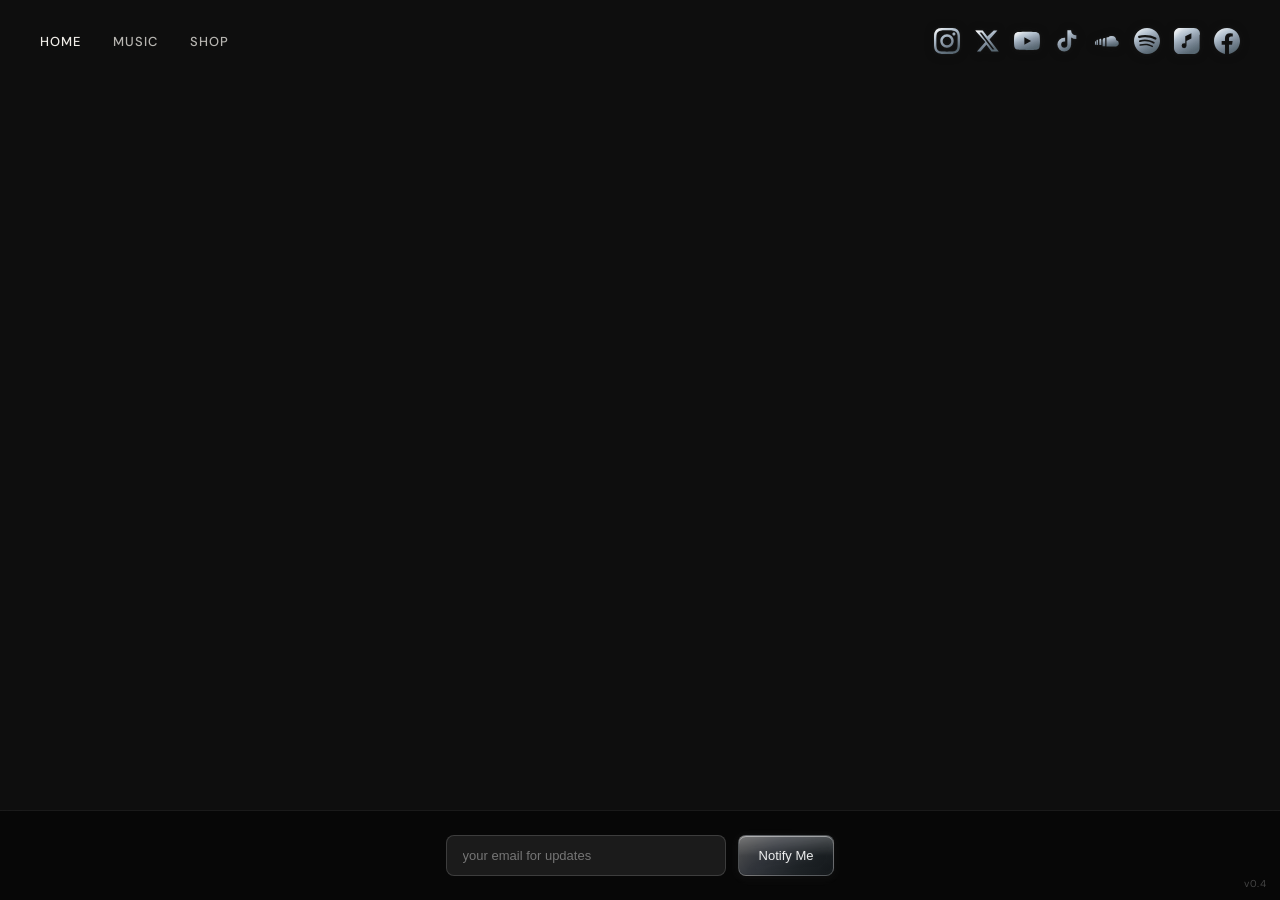
<file: index.html>
<!DOCTYPE html>
<html lang="en">
<head>
  <meta charset="UTF-8" />
  <meta name="viewport" content="width=device-width, initial-scale=1.0" />
  <title>RLY HMN</title>
  <link href="https://fonts.googleapis.com/css2?family=Bebas+Neue&family=DM+Sans:wght@300;400;500&display=swap" rel="stylesheet" />
  <style>
    *, *::before, *::after { box-sizing: border-box; margin: 0; padding: 0; }

    :root {
      --bg: #0e0e0e;
      --surface: #181818;
      --border: #2a2a2a;
      --text: #f0ede8;
      --muted: #888;
      --accent: #c8f060;
    }

    body {
      background: var(--bg);
      color: var(--text);
      font-family: 'DM Sans', sans-serif;
      min-height: 100vh;
      display: flex;
      flex-direction: column;
    }

    /* ── Full-bleed video background ───────────────────────────── */
    .hero-video {
      position: fixed;
      top: 0; left: 0;
      width: 100%; height: 100%;
      object-fit: cover;
      z-index: -2;
    }

    /* Subtle darkening overlay so UI stays readable */
    ..hero-overlay {
  position: fixed;
  inset: 0;
  background: linear-gradient(
    to bottom, 
    rgba(0,0,0,0.5) 0%,   /* Darker at the top bar */
    rgba(0,0,0,0) 20%,    /* Transparent quickly */
    rgba(0,0,0,0) 80%,    /* Transparent through the middle */
    rgba(0,0,0,0.5) 100%  /* Darker at the email bar */
  );
  z-index: -1;
}
    /* ─────────────────────────────────────────────────────────── */

    .top-bar {
      display: flex;
      justify-content: space-between;
      align-items: center;
      padding: 28px 40px;
      position: relative;
    }

    .left-nav { display: flex; gap: 32px; }

    .left-nav a {
      color: rgba(240,237,232,0.75);
      text-decoration: none;
      font-size: 13px;
      font-weight: 500;
      letter-spacing: 0.08em;
      text-transform: uppercase;
      transition: color 0.2s;
    }

    .left-nav a:hover, .left-nav a.active { color: var(--text); }

    /* ── Glass icons — the SVG shape IS the glass ──────────────── */
    .top-socials {
      display: flex;
      gap: 14px;
      align-items: center;
    }

    .social-link {
      display: flex;
      align-items: center;
      justify-content: center;
      text-decoration: none;
      transition: transform 0.22s cubic-bezier(.34,1.56,.64,1);
    }

    .social-link svg {
      width: 26px;
      height: 26px;
      overflow: visible;
      filter:
        drop-shadow(0 1px 4px rgba(0,0,0,0.6))
        drop-shadow(0 0 1px rgba(255,255,255,0.12));
      transition: filter 0.22s ease;
    }

    .social-link:hover { transform: translateY(-3px) scale(1.15); }

    .social-link:hover svg {
      filter:
        drop-shadow(0 5px 12px rgba(0,0,0,0.65))
        drop-shadow(0 0 8px rgba(200,230,255,0.2))
        drop-shadow(0 1px 0 rgba(255,255,255,0.6));
    }
    /* ─────────────────────────────────────────────────────────── */

    /* Spacer pushes mail bar to the bottom */
    .spacer { flex: 1; }

    .bottom-mail {
      padding: 24px 32px;
      background: rgba(0,0,0,0.45);
      backdrop-filter: blur(12px);
      -webkit-backdrop-filter: blur(12px);
      border-top: 1px solid rgba(255,255,255,0.08);
      display: flex;
      justify-content: center;
    }

    .mail-form { display: flex; gap: 12px; align-items: center; }

    .mail-form input {
      background: rgba(255,255,255,0.08);
      border: 1px solid rgba(255,255,255,0.15);
      border-radius: 8px;
      padding: 12px 16px;
      color: var(--text);
      font-size: 13px;
      width: 280px;
      outline: none;
      transition: border-color 0.2s;
    }

    .mail-form input::placeholder { color: rgba(255,255,255,0.4); }
    .mail-form input:focus { border-color: var(--accent); }

    .mail-form button {
      position: relative;
      border: none;
      border-radius: 8px;
      padding: 12px 20px;
      font-size: 13px;
      font-weight: 500;
      cursor: pointer;
      color: rgba(255,255,255,0.92);
      background: linear-gradient(
        135deg,
        rgba(255,255,255,0.28) 0%,
        rgba(200,220,255,0.18) 35%,
        rgba(140,180,210,0.12) 70%,
        rgba(100,150,190,0.08) 100%
      );
      backdrop-filter: blur(8px);
      -webkit-backdrop-filter: blur(8px);
      border: 1px solid rgba(255,255,255,0.22);
      box-shadow:
        inset 0 1px 0 rgba(255,255,255,0.45),
        inset 0 -1px 0 rgba(0,0,0,0.12),
        0 2px 8px rgba(0,0,0,0.35),
        0 1px 2px rgba(0,0,0,0.2);
      filter:
        drop-shadow(0 1px 4px rgba(0,0,0,0.5))
        drop-shadow(0 0 1px rgba(255,255,255,0.12));
      transition: transform 0.22s cubic-bezier(.34,1.56,.64,1), filter 0.22s ease;
      overflow: hidden;
    }

    .mail-form button::before {
      content: '';
      position: absolute;
      top: 0; left: 0; right: 0;
      height: 50%;
      background: linear-gradient(
        to bottom,
        rgba(255,255,255,0.2) 0%,
        rgba(255,255,255,0.0) 100%
      );
      border-radius: 8px 8px 0 0;
      pointer-events: none;
    }

    .mail-form button:hover {
      transform: translateY(-2px) scale(1.05);
      filter:
        drop-shadow(0 5px 12px rgba(0,0,0,0.55))
        drop-shadow(0 0 8px rgba(200,230,255,0.2))
        drop-shadow(0 1px 0 rgba(255,255,255,0.6));
    }


    @media (max-width: 700px) {
      .top-bar { flex-direction: column; gap: 20px; padding: 20px; }
      .left-nav { gap: 20px; }
      .mail-form { flex-direction: column; width: 100%; }
      .mail-form input { width: 100%; }
      .top-socials { flex-wrap: wrap; justify-content: center; }
    }

    #form-step-email {
      transition: opacity 0.2s ease, transform 0.2s ease;
    }

    #form-step-captcha {
      flex-direction: column;
      align-items: center;
      gap: 10px;
      transition: opacity 0.2s ease, transform 0.2s ease;
    }

    .captcha-label {
      font-size: 11px;
      color: rgba(255,255,255,0.45);
      letter-spacing: 0.04em;
      margin: 0;
    }

    #recaptcha-container {
      transform: scale(0.92);
      transform-origin: center top;
    }

    #custom-success {
      transition: opacity 0.3s ease;
      align-items: center;
      gap: 8px;
    }

    .version-tag {
      position: fixed;
      bottom: 10px;
      right: 14px;
      font-size: 10px;
      color: rgba(255,255,255,0.25);
      font-family: 'DM Sans', sans-serif;
      letter-spacing: 0.05em;
      pointer-events: none;
      z-index: 100;
    }
  </style>
  <!-- MailerLite Universal -->
  <script>
    (function(w,d,e,u,f,l,n){w[f]=w[f]||function(){(w[f].q=w[f].q||[])
    .push(arguments);},l=d.createElement(e),l.async=1,l.src=u,
    n=d.getElementsByTagName(e)[0],n.parentNode.insertBefore(l,n);})
    (window,document,'script','https://assets.mailerlite.com/js/universal.js','ml');
    ml('account', '2301787');
  </script>
  <!-- End MailerLite Universal -->
</head>
<body>

  <!-- Full-bleed looping Blender render -->
  <video class="hero-video" src="0001-0040.mp4" autoplay loop muted playsinline></video>
  <div class="hero-overlay"></div>

  <!--
    Shared gradient defs for glass icons
  -->
  <svg width="0" height="0" style="position:absolute;pointer-events:none;">
    <defs>
      <linearGradient id="glassBase" x1="0%" y1="0%" x2="55%" y2="100%">
        <stop offset="0%"   stop-color="#ffffff" stop-opacity="0.97"/>
        <stop offset="35%"  stop-color="#ddeeff" stop-opacity="0.80"/>
        <stop offset="70%"  stop-color="#b8cfe8" stop-opacity="0.60"/>
        <stop offset="100%" stop-color="#8aaec8" stop-opacity="0.45"/>
      </linearGradient>
      <linearGradient id="glassSheen" x1="0%" y1="0%" x2="90%" y2="70%">
        <stop offset="0%"   stop-color="#ffffff" stop-opacity="0.65"/>
        <stop offset="28%"  stop-color="#ffffff" stop-opacity="0.0"/>
        <stop offset="100%" stop-color="#ffffff" stop-opacity="0.08"/>
      </linearGradient>
    </defs>
  </svg>

  <div class="top-bar">
    <nav class="left-nav">
      <a href="#" class="active">Home</a>
      <a href="#">Music</a>
      <a href="#">Shop</a>
    </nav>

    <!--
      Logo placeholder — replace with:
      <img src="your-logo.png" alt="RLYHMN" style="height:48px;" />
      when your image is ready
    -->

    <div class="top-socials">

      <!-- Instagram -->
      <a href="https://www.instagram.com/rlyhmn.exe/" class="social-link" title="Instagram" target="_blank" rel="noopener">
        <svg viewBox="0 0 24 24">
          <path fill="url(#glassBase)" d="M12 2.163c3.204 0 3.584.012 4.85.07 3.252.148 4.771 1.691 4.919 4.919.058 1.265.069 1.645.069 4.849 0 3.205-.012 3.584-.069 4.849-.149 3.225-1.664 4.771-4.919 4.919-1.266.058-1.644.07-4.85.07-3.204 0-3.584-.012-4.849-.07-3.26-.149-4.771-1.699-4.919-4.92-.058-1.265-.07-1.644-.07-4.849 0-3.204.013-3.583.07-4.849.149-3.227 1.664-4.771 4.919-4.919 1.266-.057 1.645-.069 4.849-.069zm0-2.163c-3.259 0-3.667.014-4.947.072-4.358.2-6.78 2.618-6.98 6.98-.059 1.281-.073 1.689-.073 4.948 0 3.259.014 3.668.072 4.948.2 4.358 2.618 6.78 6.98 6.98 1.281.058 1.689.072 4.948.072 3.259 0 3.668-.014 4.948-.072 4.354-.2 6.782-2.618 6.979-6.98.059-1.28.073-1.689.073-4.948 0-3.259-.014-3.667-.072-4.947-.196-4.354-2.617-6.78-6.979-6.98-1.281-.059-1.69-.073-4.949-.073zm0 5.838c-3.403 0-6.162 2.759-6.162 6.162s2.759 6.163 6.162 6.163 6.162-2.759 6.162-6.163c0-3.403-2.759-6.162-6.162-6.162zm0 10.162c-2.209 0-4-1.79-4-4 0-2.209 1.791-4 4-4s4 1.791 4 4c0 2.21-1.791 4-4 4zm6.406-11.845c-.796 0-1.441.645-1.441 1.44s.645 1.44 1.441 1.44c.795 0 1.439-.645 1.439-1.44s-.644-1.44-1.439-1.44z"/>
          <path fill="url(#glassSheen)" d="M12 2.163c3.204 0 3.584.012 4.85.07 3.252.148 4.771 1.691 4.919 4.919.058 1.265.069 1.645.069 4.849 0 3.205-.012 3.584-.069 4.849-.149 3.225-1.664 4.771-4.919 4.919-1.266.058-1.644.07-4.85.07-3.204 0-3.584-.012-4.849-.07-3.26-.149-4.771-1.699-4.919-4.92-.058-1.265-.07-1.644-.07-4.849 0-3.204.013-3.583.07-4.849.149-3.227 1.664-4.771 4.919-4.919 1.266-.057 1.645-.069 4.849-.069zm0-2.163c-3.259 0-3.667.014-4.947.072-4.358.2-6.78 2.618-6.98 6.98-.059 1.281-.073 1.689-.073 4.948 0 3.259.014 3.668.072 4.948.2 4.358 2.618 6.78 6.98 6.98 1.281.058 1.689.072 4.948.072 3.259 0 3.668-.014 4.948-.072 4.354-.2 6.782-2.618 6.979-6.98.059-1.28.073-1.689.073-4.948 0-3.259-.014-3.667-.072-4.947-.196-4.354-2.617-6.78-6.979-6.98-1.281-.059-1.69-.073-4.949-.073zm0 5.838c-3.403 0-6.162 2.759-6.162 6.162s2.759 6.163 6.162 6.163 6.162-2.759 6.162-6.163c0-3.403-2.759-6.162-6.162-6.162zm0 10.162c-2.209 0-4-1.79-4-4 0-2.209 1.791-4 4-4s4 1.791 4 4c0 2.21-1.791 4-4 4zm6.406-11.845c-.796 0-1.441.645-1.441 1.44s.645 1.44 1.441 1.44c.795 0 1.439-.645 1.439-1.44s-.644-1.44-1.439-1.44z"/>
        </svg>
      </a>

      <!-- X / Twitter -->
      <a href="https://x.com/rlyhmn" class="social-link" title="X (Twitter)" target="_blank" rel="noopener">
        <svg viewBox="0 0 24 24">
          <path fill="url(#glassBase)" d="M18.244 2.25h3.308l-7.227 8.26 8.502 11.24H16.17l-4.714-6.231-5.401 6.231H2.744l7.736-8.835L1.254 2.25H8.08l4.259 5.631L18.244 2.25zm-1.161 17.52h1.833L7.084 4.126H5.117L17.083 19.77z"/>
          <path fill="url(#glassSheen)" d="M18.244 2.25h3.308l-7.227 8.26 8.502 11.24H16.17l-4.714-6.231-5.401 6.231H2.744l7.736-8.835L1.254 2.25H8.08l4.259 5.631L18.244 2.25zm-1.161 17.52h1.833L7.084 4.126H5.117L17.083 19.77z"/>
        </svg>
      </a>

      <!-- YouTube -->
      <a href="https://www.youtube.com/@RLYHMN" class="social-link" title="YouTube" target="_blank" rel="noopener">
        <svg viewBox="0 0 24 24">
          <path fill="url(#glassBase)" d="M23.498 6.186a3.016 3.016 0 0 0-2.122-2.136C19.505 3.545 12 3.545 12 3.545s-7.505 0-9.377.505A3.017 3.017 0 0 0 .502 6.186C0 8.07 0 12 0 12s0 3.93.502 5.814a3.016 3.016 0 0 0 2.122 2.136c1.871.505 9.376.505 9.376.505s7.505 0 9.377-.505a3.015 3.015 0 0 0 2.122-2.136C24 15.93 24 12 24 12s0-3.93-.502-5.814zM9.545 15.568V8.432L15.818 12l-6.273 3.568z"/>
          <path fill="url(#glassSheen)" d="M23.498 6.186a3.016 3.016 0 0 0-2.122-2.136C19.505 3.545 12 3.545 12 3.545s-7.505 0-9.377.505A3.017 3.017 0 0 0 .502 6.186C0 8.07 0 12 0 12s0 3.93.502 5.814a3.016 3.016 0 0 0 2.122 2.136c1.871.505 9.376.505 9.376.505s7.505 0 9.377-.505a3.015 3.015 0 0 0 2.122-2.136C24 15.93 24 12 24 12s0-3.93-.502-5.814zM9.545 15.568V8.432L15.818 12l-6.273 3.568z"/>
        </svg>
      </a>

      <!-- TikTok -->
      <a href="https://www.tiktok.com/@rlyhmn" class="social-link" title="TikTok" target="_blank" rel="noopener">
        <svg viewBox="0 0 24 24">
          <path fill="url(#glassBase)" d="M19.59 6.69a4.83 4.83 0 0 1-3.77-4.25V2h-3.45v13.67a2.89 2.89 0 0 1-2.88 2.5 2.89 2.89 0 0 1-2.89-2.89 2.89 2.89 0 0 1 2.89-2.89c.28 0 .54.04.79.1V9.01a6.33 6.33 0 0 0-.79-.05 6.34 6.34 0 0 0-6.34 6.34 6.34 6.34 0 0 0 6.34 6.34 6.34 6.34 0 0 0 6.33-6.34V8.69a8.17 8.17 0 0 0 4.78 1.52V6.75a4.85 4.85 0 0 1-1.01-.06z"/>
          <path fill="url(#glassSheen)" d="M19.59 6.69a4.83 4.83 0 0 1-3.77-4.25V2h-3.45v13.67a2.89 2.89 0 0 1-2.88 2.5 2.89 2.89 0 0 1-2.89-2.89 2.89 2.89 0 0 1 2.89-2.89c.28 0 .54.04.79.1V9.01a6.33 6.33 0 0 0-.79-.05 6.34 6.34 0 0 0-6.34 6.34 6.34 6.34 0 0 0 6.34 6.34 6.34 6.34 0 0 0 6.33-6.34V8.69a8.17 8.17 0 0 0 4.78 1.52V6.75a4.85 4.85 0 0 1-1.01-.06z"/>
        </svg>
      </a>

      <!-- SoundCloud -->
      <a href="https://soundcloud.com/rly-hmn" class="social-link" title="SoundCloud" target="_blank" rel="noopener">
        <svg viewBox="0 0 24 24">
          <path fill="url(#glassBase)" d="M11.56 8.87V17h8.76c1.44-.15 2.56-1.37 2.56-2.85a2.84 2.84 0 0 0-2.35-2.82A4.27 4.27 0 0 0 16.1 7.5a4.33 4.33 0 0 0-2.89 1.1 2.64 2.64 0 0 0-1.65.27zm-1.22.36c-.16-.05-.34-.08-.51-.08a1.86 1.86 0 0 0-1.86 1.86v5.73h2.37V9.23zm-3.59.83a1.1 1.1 0 0 0-.7-.25 1.12 1.12 0 0 0-1.12 1.12v4.81h1.82v-4.81c0-.34-.15-.65-.38-.87zm-3.13 1.08a.74.74 0 0 0-.49-.18.75.75 0 0 0-.75.75v3.93h1.24v-3.93a.74.74 0 0 0-.38-.57zm-2.25 1.07a.5.5 0 0 0-.47.5v2.67h.94v-2.67a.5.5 0 0 0-.47-.5z"/>
          <path fill="url(#glassSheen)" d="M11.56 8.87V17h8.76c1.44-.15 2.56-1.37 2.56-2.85a2.84 2.84 0 0 0-2.35-2.82A4.27 4.27 0 0 0 16.1 7.5a4.33 4.33 0 0 0-2.89 1.1 2.64 2.64 0 0 0-1.65.27zm-1.22.36c-.16-.05-.34-.08-.51-.08a1.86 1.86 0 0 0-1.86 1.86v5.73h2.37V9.23zm-3.59.83a1.1 1.1 0 0 0-.7-.25 1.12 1.12 0 0 0-1.12 1.12v4.81h1.82v-4.81c0-.34-.15-.65-.38-.87zm-3.13 1.08a.74.74 0 0 0-.49-.18.75.75 0 0 0-.75.75v3.93h1.24v-3.93a.74.74 0 0 0-.38-.57zm-2.25 1.07a.5.5 0 0 0-.47.5v2.67h.94v-2.67a.5.5 0 0 0-.47-.5z"/>
        </svg>
      </a>

      <!-- Spotify -->
      <a href="#" class="social-link" title="Spotify" target="_blank" rel="noopener">
        <svg viewBox="0 0 24 24">
          <path fill="url(#glassBase)" d="M12 0C5.4 0 0 5.4 0 12s5.4 12 12 12 12-5.4 12-12S18.66 0 12 0zm5.521 17.34c-.24.359-.66.48-1.021.24-2.82-1.74-6.36-2.101-10.561-1.141-.418.122-.779-.179-.899-.539-.12-.421.18-.78.54-.9 4.56-1.021 8.52-.6 11.64 1.32.42.18.479.659.301 1.02zm1.44-3.3c-.301.42-.841.6-1.262.3-3.239-1.98-8.159-2.58-11.939-1.38-.479.12-1.02-.12-1.14-.6-.12-.48.12-1.021.6-1.141C9.6 9.9 15 10.561 18.72 12.84c.361.181.54.78.241 1.2zm.12-3.36C15.24 8.4 8.82 8.16 5.16 9.301c-.6.179-1.2-.181-1.38-.721-.18-.601.18-1.2.72-1.381 4.26-1.26 11.28-1.02 15.721 1.621.539.3.719 1.02.419 1.56-.299.421-1.02.599-1.559.3z"/>
          <path fill="url(#glassSheen)" d="M12 0C5.4 0 0 5.4 0 12s5.4 12 12 12 12-5.4 12-12S18.66 0 12 0zm5.521 17.34c-.24.359-.66.48-1.021.24-2.82-1.74-6.36-2.101-10.561-1.141-.418.122-.779-.179-.899-.539-.12-.421.18-.78.54-.9 4.56-1.021 8.52-.6 11.64 1.32.42.18.479.659.301 1.02zm1.44-3.3c-.301.42-.841.6-1.262.3-3.239-1.98-8.159-2.58-11.939-1.38-.479.12-1.02-.12-1.14-.6-.12-.48.12-1.021.6-1.141C9.6 9.9 15 10.561 18.72 12.84c.361.181.54.78.241 1.2zm.12-3.36C15.24 8.4 8.82 8.16 5.16 9.301c-.6.179-1.2-.181-1.38-.721-.18-.601.18-1.2.72-1.381 4.26-1.26 11.28-1.02 15.721 1.621.539.3.719 1.02.419 1.56-.299.421-1.02.599-1.559.3z"/>
        </svg>
      </a>

      <!-- Apple Music -->
      <a href="#" class="social-link" title="Apple Music" target="_blank" rel="noopener">
        <svg viewBox="0 0 24 24">
          <path fill="url(#glassBase)" d="M23.994 6.124a9.23 9.23 0 0 0-.24-2.19c-.317-1.31-1.062-2.31-2.18-3.043a5.022 5.022 0 0 0-1.877-.726 10.496 10.496 0 0 0-1.564-.15c-.04-.003-.083-.01-.124-.013H5.986c-.152.01-.303.017-.455.026C4.786.07 4.043.15 3.34.428 2.004.958 1.04 1.88.475 3.208A5.485 5.485 0 0 0 .07 4.822C.028 5.1 0 5.381 0 5.664V18.33c0 .286.028.57.07.852a5.49 5.49 0 0 0 .405 1.614c.53 1.334 1.452 2.296 2.78 2.86.633.27 1.296.4 1.97.44.109.007.218.012.328.015h12.29c.28 0 .555-.02.832-.054a5.63 5.63 0 0 0 1.703-.47c1.297-.583 2.234-1.52 2.788-2.83.27-.633.4-1.296.442-1.97.007-.109.012-.218.015-.328V6.124zm-7.927 3.658l-4.487 2.19v4.343a2.27 2.27 0 0 1-2.27 2.27 2.27 2.27 0 0 1-2.27-2.27 2.27 2.27 0 0 1 2.27-2.27c.39 0 .758.1 1.08.274V7.66l5.677-2.77v5.892z"/>
          <path fill="url(#glassSheen)" d="M23.994 6.124a9.23 9.23 0 0 0-.24-2.19c-.317-1.31-1.062-2.31-2.18-3.043a5.022 5.022 0 0 0-1.877-.726 10.496 10.496 0 0 0-1.564-.15c-.04-.003-.083-.01-.124-.013H5.986c-.152.01-.303.017-.455.026C4.786.07 4.043.15 3.34.428 2.004.958 1.04 1.88.475 3.208A5.485 5.485 0 0 0 .07 4.822C.028 5.1 0 5.381 0 5.664V18.33c0 .286.028.57.07.852a5.49 5.49 0 0 0 .405 1.614c.53 1.334 1.452 2.296 2.78 2.86.633.27 1.296.4 1.97.44.109.007.218.012.328.015h12.29c.28 0 .555-.02.832-.054a5.63 5.63 0 0 0 1.703-.47c1.297-.583 2.234-1.52 2.788-2.83.27-.633.4-1.296.442-1.97.007-.109.012-.218.015-.328V6.124zm-7.927 3.658l-4.487 2.19v4.343a2.27 2.27 0 0 1-2.27 2.27 2.27 2.27 0 0 1-2.27-2.27 2.27 2.27 0 0 1 2.27-2.27c.39 0 .758.1 1.08.274V7.66l5.677-2.77v5.892z"/>
        </svg>
      </a>

      <!-- Facebook -->
      <a href="#" class="social-link" title="Facebook" target="_blank" rel="noopener">
        <svg viewBox="0 0 24 24">
          <path fill="url(#glassBase)" d="M24 12.073c0-6.627-5.373-12-12-12s-12 5.373-12 12c0 5.99 4.388 10.954 10.125 11.854v-8.385H7.078v-3.47h3.047V9.43c0-3.007 1.792-4.669 4.533-4.669 1.312 0 2.686.235 2.686.235v2.953H15.83c-1.491 0-1.956.925-1.956 1.874v2.25h3.328l-.532 3.47h-2.796v8.385C19.612 23.027 24 18.062 24 12.073z"/>
          <path fill="url(#glassSheen)" d="M24 12.073c0-6.627-5.373-12-12-12s-12 5.373-12 12c0 5.99 4.388 10.954 10.125 11.854v-8.385H7.078v-3.47h3.047V9.43c0-3.007 1.792-4.669 4.533-4.669 1.312 0 2.686.235 2.686.235v2.953H15.83c-1.491 0-1.956.925-1.956 1.874v2.25h3.328l-.532 3.47h-2.796v8.385C19.612 23.027 24 18.062 24 12.073z"/>
        </svg>
      </a>

    </div>
  </div>

  <div class="spacer"></div>

  <script src="https://www.google.com/recaptcha/api.js?render=explicit" async defer></script>

  <div class="bottom-mail">
    <div id="form-step-email" class="mail-form">
      <input type="email" id="custom-email" placeholder="your email for updates" autocomplete="email" />
      <button id="custom-submit-btn" type="button">Notify Me</button>
    </div>
    <div id="form-step-captcha" style="display:none;">
      <p class="captcha-label">just a quick check — then you're in</p>
      <div id="recaptcha-container"></div>
    </div>
    <div id="custom-success" style="display:none;">
      <p style="color:rgba(255,255,255,0.8);font-size:13px;margin:0;">You're in! ✓</p>
    </div>
  </div>

  <script>
    var pendingEmail = null;
    var captchaWidgetId = null;

    function onRecaptchaDone(token) {
      if (!pendingEmail) return;
      doSubmit(pendingEmail, token);
    }

    function onRecaptchaExpired() {
      // just wait, user can re-check
    }

    function showCaptcha() {
      var email = document.getElementById('custom-email').value.trim();
      var input = document.getElementById('custom-email');

      if (!email || email.indexOf('@') < 1) {
        input.style.borderColor = 'rgba(255,100,100,0.6)';
        input.focus();
        return;
      }
      input.style.borderColor = '';
      pendingEmail = email;

      document.getElementById('form-step-email').style.opacity = '0';
      document.getElementById('form-step-email').style.transform = 'translateY(-8px)';
      setTimeout(function() {
        document.getElementById('form-step-email').style.display = 'none';
        document.getElementById('form-step-captcha').style.display = 'flex';
        document.getElementById('form-step-captcha').style.opacity = '0';
        document.getElementById('form-step-captcha').style.transform = 'translateY(8px)';
        setTimeout(function() {
          document.getElementById('form-step-captcha').style.opacity = '1';
          document.getElementById('form-step-captcha').style.transform = 'translateY(0)';
        }, 20);

        if (captchaWidgetId === null) {
          captchaWidgetId = grecaptcha.render('recaptcha-container', {
            sitekey: '6Lf1KHQUAAAAAFNKEX1hdSWCS3mRMv4FlFaNslaD',
            callback: onRecaptchaDone,
            'expired-callback': onRecaptchaExpired,
            theme: 'dark',
            size: 'normal'
          });
        } else {
          grecaptcha.reset(captchaWidgetId);
        }
      }, 220);
    }

    function doSubmit(email, token) {
      document.getElementById('form-step-captcha').style.opacity = '0';
      document.getElementById('form-step-captcha').style.transform = 'translateY(-8px)';
      setTimeout(function() {
        document.getElementById('form-step-captcha').style.display = 'none';
        document.getElementById('custom-success').style.display = 'flex';
        document.getElementById('custom-success').style.opacity = '0';
        setTimeout(function() {
          document.getElementById('custom-success').style.opacity = '1';
        }, 20);
      }, 200);

      var body = 'fields[email]=' + encodeURIComponent(email)
        + '&ml-submit=1&anticsrf=true'
        + '&g-recaptcha-response=' + encodeURIComponent(token);

      fetch('https://assets.mailerlite.com/jsonp/2301787/forms/186101074542724366/subscribe', {
        method: 'POST',
        headers: { 'Content-Type': 'application/x-www-form-urlencoded' },
        body: body
      })
      .then(function(res) { return res.text().then(function(t) { return {s: res.status, t: t}; }); })
      .then(function(r) { console.log('ML', r.s, r.t); })
      .catch(function(e) { console.error('ML error', e); });
    }

    document.getElementById('custom-submit-btn').addEventListener('click', showCaptcha);
    document.getElementById('custom-email').addEventListener('keydown', function(e) {
      if (e.key === 'Enter') showCaptcha();
    });
  </script>

  <div class="version-tag">v0.4</div>


</body>
</html>
</file>
